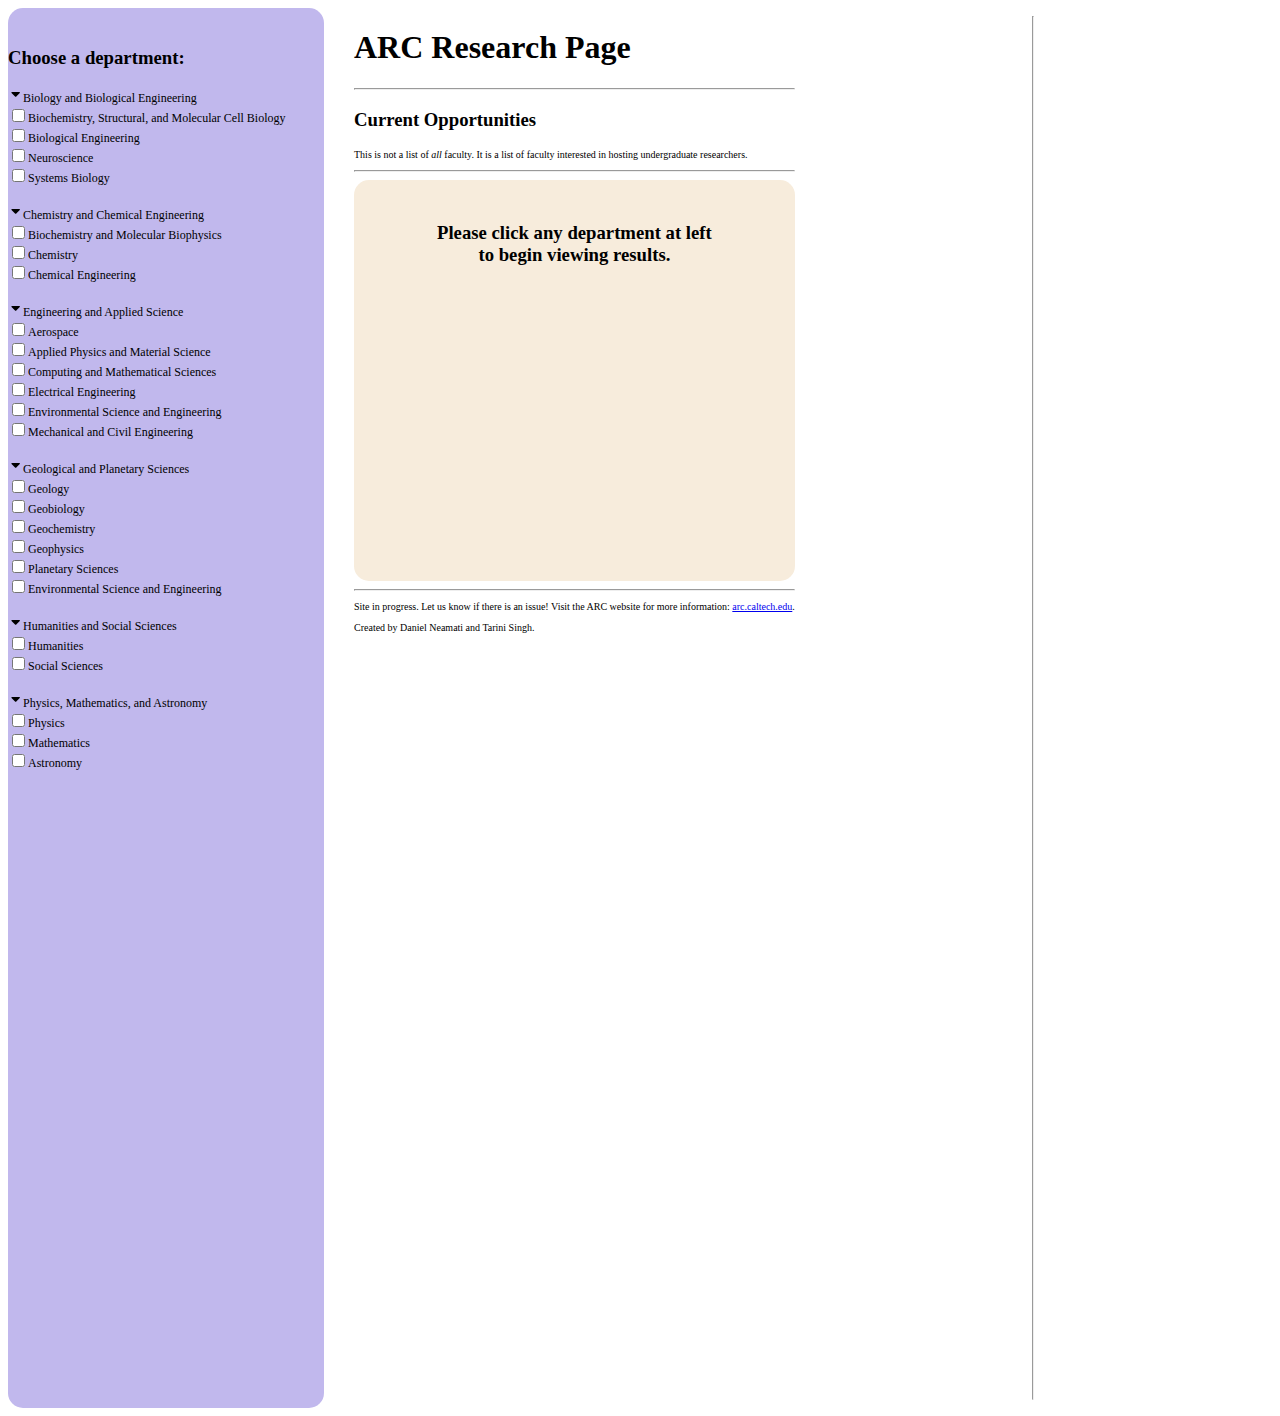
<file: index.html>
<!-- ARC Research Page-->

<!DOCTYPE html>
<html>
<head>
	<title>ARC Research Page</title>
	<link rel="stylesheet" type="text/css" href="style.css">
	<link rel="shortcut icon" type="image/png" href="images/ARCLogoBall2.png">
	<script src="https://code.jquery.com/jquery-3.3.1.min.js"></script>
</head>

<div class = "container">
	<body>
		
		<div class="nav">
			<h3>Choose a department:</h3>
			<form id="divisions"></form>
		</div>

		<div class="main">
			<h1>ARC Research Page</h1> <hr>
			<h3>Current Opportunities</h3> 
			<p>This is not a list of <i>all</i> faculty. It is a list of faculty interested in hosting undergraduate researchers. </p>
			<hr>
			<div class="oppTable" id = "oppTable">
				<h3 id="opps" align="center"> <br>Please click any department at left <br> to begin 
				viewing results. </p>

				<!-- Uncomment for example Cards -->

				
				<!-- Example:
				Aaron Ames
				Mechanical and Civil Engineering
				Control and Dynamical Systems

				Bipdal robotics, hybrid systems, Zeno behavior, prosthetic devices.  Theoretical foundations with practical applications to human inspired bipedal walking -->

				<!--
				<div class="dispCard">
					<div class="topLine">
						<div class="profName">
							<h3>Aaron Ames</h3>
							<p><b>Currently Accepting?</b> No</p>
						</div>
						<div class="profDepts">
							<p>Mechanical and Civil Engineering
							<br>Control and Dynamical Systems</p>
							<p>Email:  </p>
						</div>
					</div>

					

					<p>
						<b>Student Years: </b> All
					</p>

					<p>
						<b>Requirements: </b> None listed
					</p>

					<div id="caret" style="display: flex;">
						
					</div>


					<p>
						<b>Previous Students:</b> <br>
					Jane Doe - jdoe@caltech.edu
					</p>

					<p>
						<b>Typical Opportunities:</b> <br>
						Bipdal robotics, hybrid systems, Zeno behavior, prosthetic devices.  Theoretical foundations with practical 
						applications to human inspired bipedal walking.
					</p>
					
				</div>

				-->

				<!-- End of Card -->
				<!-- Start of new Card -->

				<!--

				<div class="dispCard">
					<div class="topLine">
						<div class="profName">
							<h3>Jos&eacute E. Andrade</h3>
							<p><b>Currently Accepting?</b> No</p>
						</div>
						<div class="profDepts">
							<p>Mechanical and Civil Engineering</p>
							<p>Email:  </p>
						</div>
					</div>

					<p>
						<b>Student Years: </b> All
					</p>

					<p>
						<b>Requirements: </b> None listed
					</p>

					<p>
						<b>Previous Students:</b> <br>
					James Doe - jdoe2@caltech.edu
					</p>

					<p>
						<b>Typical Opportunities:</b> <br>
						Granular materials, geomechanics, carbon sequestration, multiscale modeling
					</p>
					
				</div>

			-->

			</div>
			

			<hr>
			<p>
				Site in progress. Let us know if there is an issue! Visit the ARC
				website for more information: 
				<a href="https://sites.google.com/site/arccaltech">arc.caltech.edu</a>. 
			</p>
			<p>Created by Daniel Neamati and Tarini Singh.</p>

		</div>
		
		<hr>

		<script src="mainpage.js"></script>
	</body>
</div>
</html>
</file>
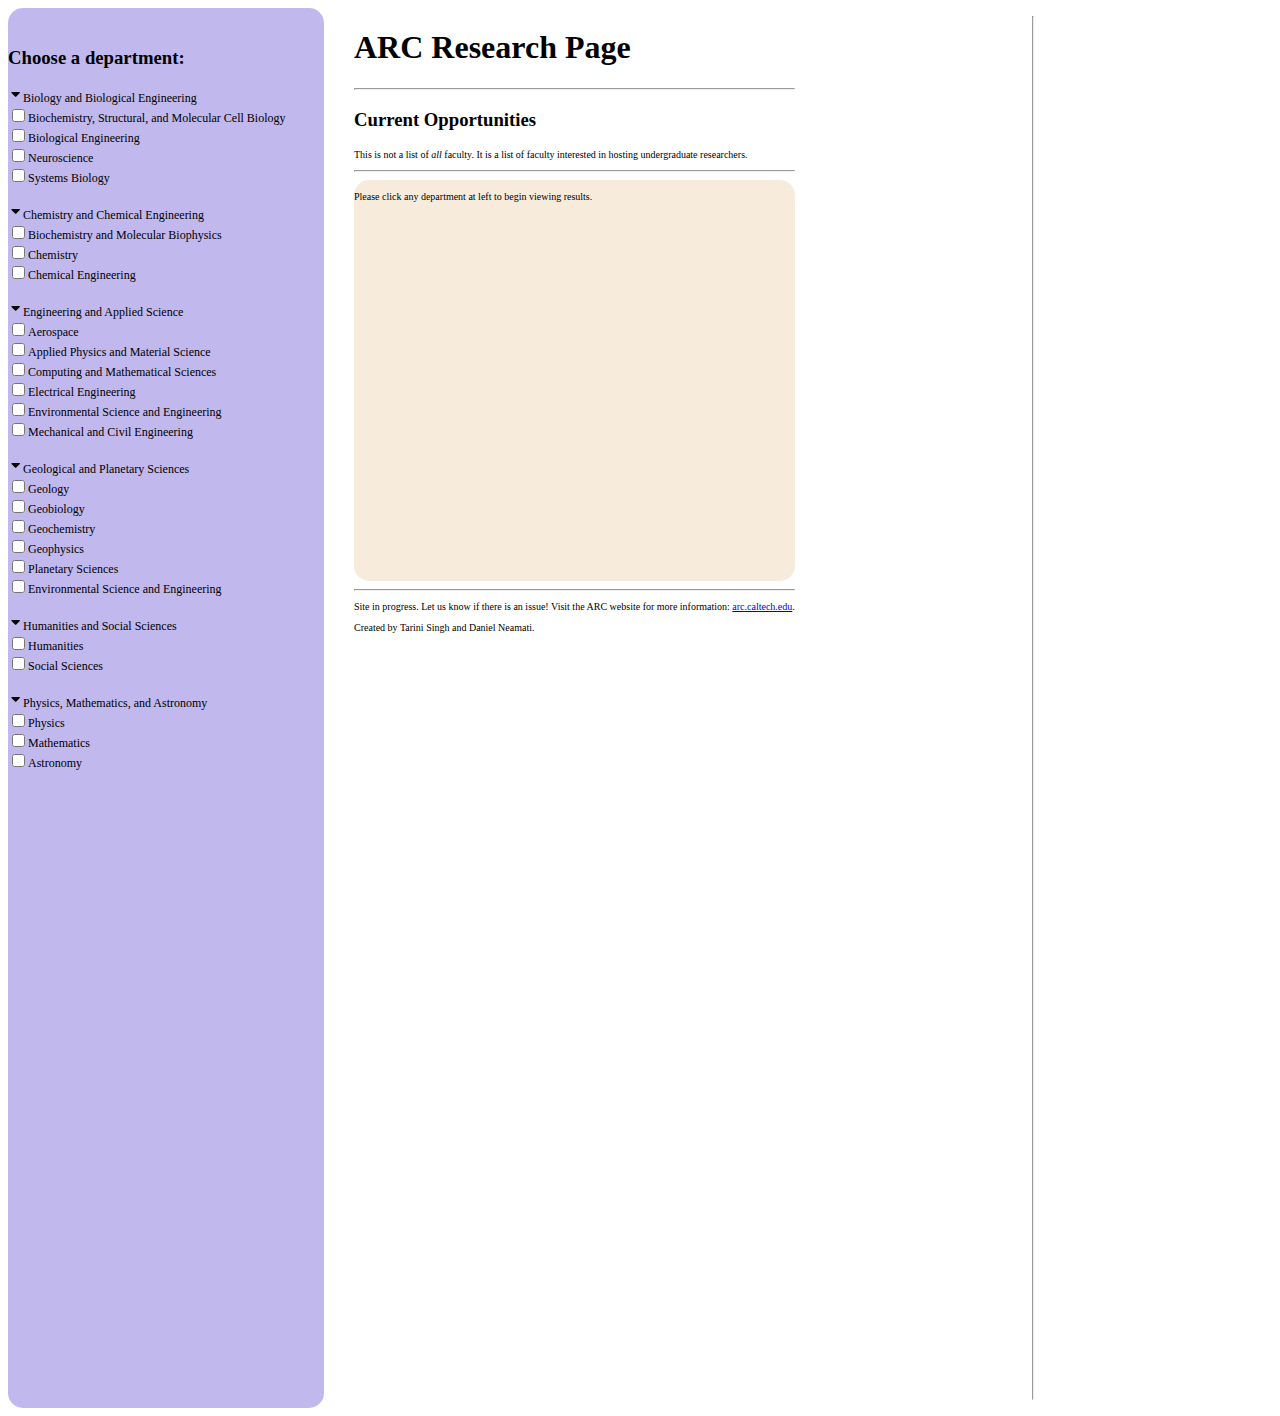
<file: researchPage.html>
<!-- ARC Research Page-->

<!DOCTYPE html>
<html>
<head>
	<title>ARC Research Page</title>
	<link rel="stylesheet" type="text/css" href="style.css">
	<script src="https://code.jquery.com/jquery-3.3.1.min.js"></script>
</head>

<div class = "container">
	<body>
		
		<div class="nav">
			<h3>Choose a department:</h3>
			<form id="divisions"></form>
		</div>

		<div class="main">
			<h1>ARC Research Page</h1> <hr>
			<h3>Current Opportunities</h3> 
			<p>This is not a list of <i>all</i> faculty. It is a list of faculty interested in hosting undergraduate researchers. </p>
			<hr>
			<div class="oppTable" id = "oppTable">
				<p id="opps">Please click any department at left to begin 
				viewing results.</p>


				<!-- Uncomment for example Cards -->

				
				<!-- Example:
				Aaron Ames
				Mechanical and Civil Engineering
				Control and Dynamical Systems

				Bipdal robotics, hybrid systems, Zeno behavior, prosthetic devices.  Theoretical foundations with practical applications to human inspired bipedal walking -->

				<!--
				<div class="dispCard">
					<div class="topLine">
						<div class="profName">
							<h3>Aaron Ames</h3>
							<p><b>Currently Accepting?</b> No</p>
						</div>
						<div class="profDepts">
							<p>Mechanical and Civil Engineering
							<br>Control and Dynamical Systems</p>
							<p>Email:  </p>
						</div>
					</div>

					

					<p>
						<b>Student Years: </b> All
					</p>

					<p>
						<b>Requirements: </b> None listed
					</p>

					<div id="caret" style="display: flex;">
						
					</div>


					<p>
						<b>Previous Students:</b> <br>
					Jane Doe - jdoe@caltech.edu
					</p>

					<p>
						<b>Typical Opportunities:</b> <br>
						Bipdal robotics, hybrid systems, Zeno behavior, prosthetic devices.  Theoretical foundations with practical 
						applications to human inspired bipedal walking.
					</p>
					
				</div>

				-->

				<!-- End of Card -->
				<!-- Start of new Card -->

				<!--

				<div class="dispCard">
					<div class="topLine">
						<div class="profName">
							<h3>Jos&eacute E. Andrade</h3>
							<p><b>Currently Accepting?</b> No</p>
						</div>
						<div class="profDepts">
							<p>Mechanical and Civil Engineering</p>
							<p>Email:  </p>
						</div>
					</div>

					<p>
						<b>Student Years: </b> All
					</p>

					<p>
						<b>Requirements: </b> None listed
					</p>

					<p>
						<b>Previous Students:</b> <br>
					James Doe - jdoe2@caltech.edu
					</p>

					<p>
						<b>Typical Opportunities:</b> <br>
						Granular materials, geomechanics, carbon sequestration, multiscale modeling
					</p>
					
				</div>

			-->

			</div>
			

			<hr>
			<p>
				Site in progress. Let us know if there is an issue! Visit the ARC
				website for more information: 
				<a href="https://sites.google.com/site/arccaltech">arc.caltech.edu</a>. 
			</p>
			<p>Created by Tarini Singh and Daniel Neamati.</p>

		</div>
		
		<hr>

		<script src="mainpage.js"></script>
	</body>
</div>
</html>
</file>
<file: style.css>
/* Formatting of the ARC Research Page. */

h2 {
	text-align: center;
}

p {
	font-size: 10px
}

/* Adapted from Thapa Technical*/
#caret{
	width: 0px;
	height: 0px;

	border-top: 5px solid black;
	border-right: 5px solid transparent;
	border-bottom: 5px solid transparent;
	border-left: 5px solid transparent;

	display: flex;

	/*background-color: #ffffff;*/
	/*position: relative;
	top: 5%;
	left: 5%;
	transform: translate(-50%, -50%);*/
}

.caretContainer {
	/*display: block;
	visibility: visible;*/
	background-color: #ffffff;
}

.container {
	display: flex;
	font-family: Verdana;
	height: 1400px;
}

/* This is for the table of opportunities */
.oppTable {
	min-height: 400px;
	background-color: #f7ecdc;
	padding-top: 1px;
	border-radius: 15px;

}

.dispCard {
	background-color: #e5e0d5;
	border-radius: 10px;
	border-style: solid;
	padding-left: 5px;
	padding-right: 5px;
	margin-bottom: 5px;
}

.topLine {
	display: flex;
	/*margin-bottom: -20px;*/
}

.profName {
	/*background-color: #ffffff;*/
	width: 49%;
	/*margin-bottom: -20px;*/
}

.topLine h3 {
	margin-bottom: -5px;
}

.profDepts {
	/*background-color: #8bef9d;*/
	width: 49%;
	text-align: right;
}

/* This is for the navigation bar on the left*/
.nav {
	flex: 1;
	padding-top: 20px;
	max-width: 25%;
	min-width: 250px;
	background-color: #c1b8ed;
	border-radius: 15px;
}

.nav a {
	color: black;
	text-decoration: none;
	font-size: 12px;
}

.nav a:hover {
	font-style: italic;
	color: #2370ed;
}

.main {
	padding-left: 30px;
	/*min-width: 60%*/
}
</file>
